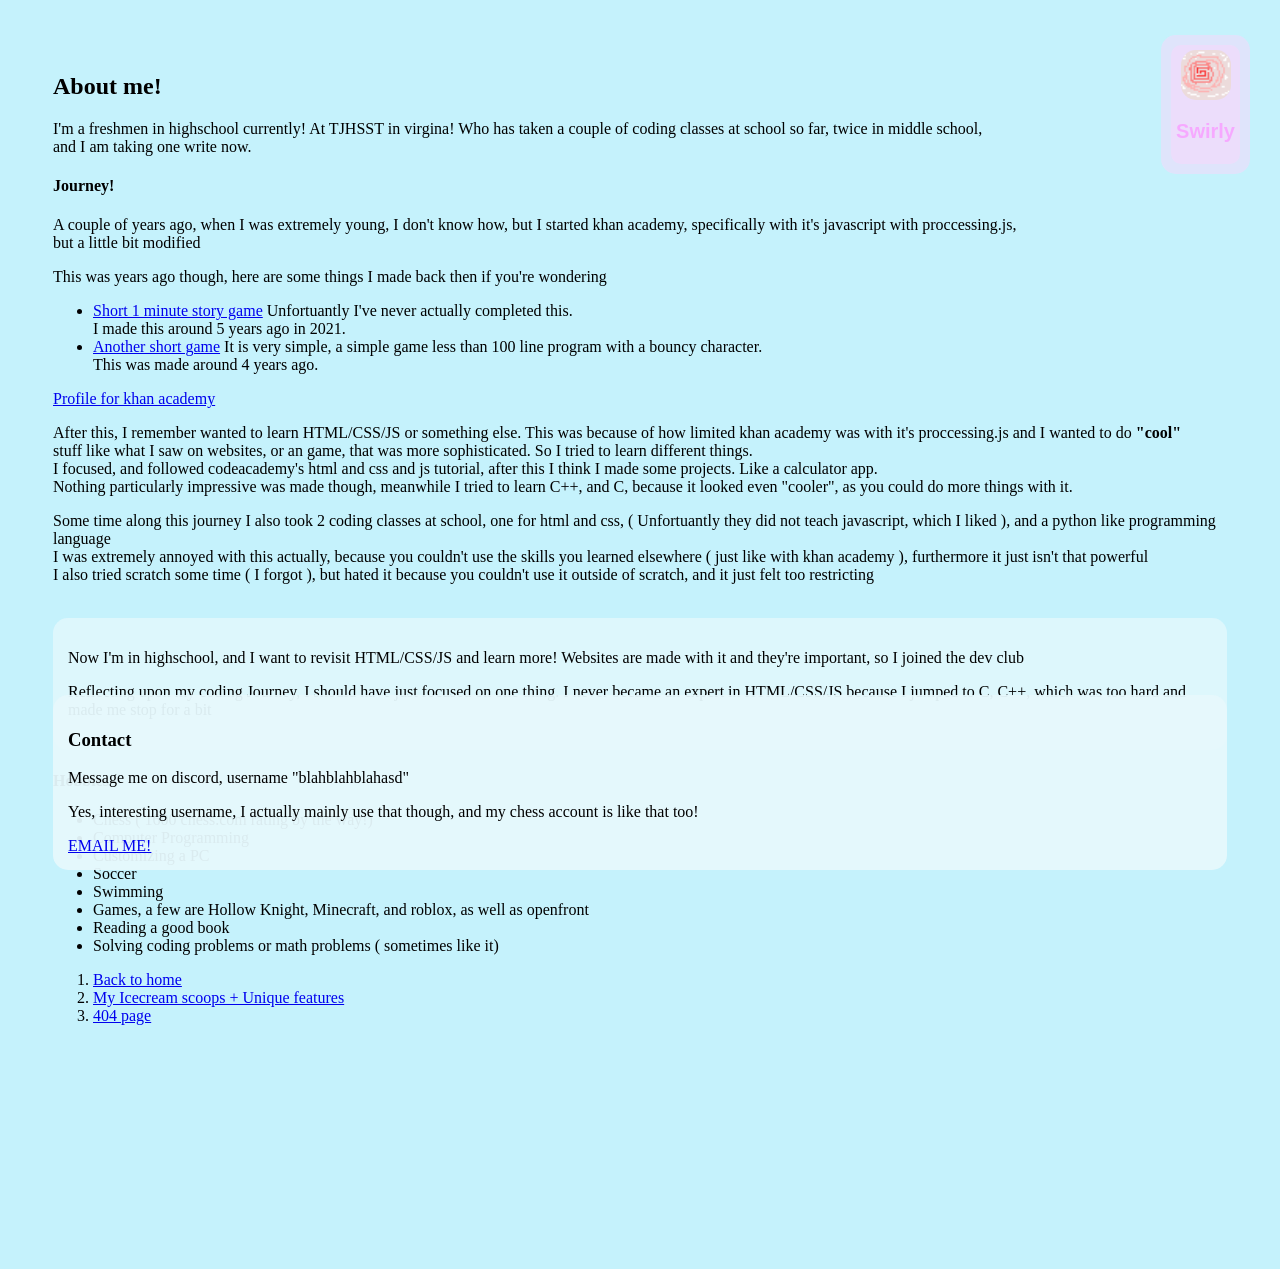
<file: aboutme.html>
<!DOCTYPE html>
<html>
<head>

    <title>Swirl!</title>
    <link rel="icon" type = "image/png" href ="Swirl-Logo.png">
    <link rel="stylesheet" href = "style.css">
</head>
<body>
<h2>About me!</h2>
  <p>I'm a freshmen in highschool currently! At TJHSST in virgina! Who has taken a couple of coding classes at school so far, twice in middle school,
  <br>  and I am taking one write now.</p>
  <h4>Journey!</h4>
  <p>A couple of years ago, when I was extremely young, I don't know how, but I started khan academy, specifically with it's javascript with proccessing.js, <br> but a little bit modified</p>
  <p>This was years ago though, here are some things I made back then if you're wondering</p>
  <ul>
    <li><a href ="https://www.khanacademy.org/computer-programming/new-uptde/5468082537447424">Short 1 minute story game</a> Unfortuantly I've never actually completed this.</li>
    I made this around 5 years ago in 2021.
    <li><a href="https://www.khanacademy.org/computer-programming/this-guy-is-exectied/4548667399258112">Another short game</a> It is very simple, a simple game less than 100 line program with a bouncy character.</li>
    This was made around 4 years ago.

  </ul>

    <a href = "https://www.khanacademy.org/profile/raiderprojects/">Profile for khan academy</a>
    <p>After this, I remember wanted to learn HTML/CSS/JS or something else. This was because of how limited khan academy was with it's proccessing.js and I wanted to do <strong>"cool"</strong><br>
    stuff like what I saw on websites, or an game, that was more sophisticated. So I tried to learn different things. <br>
    I focused, and followed codeacademy's html and css and js tutorial, after this I think I made some projects. Like a calculator app. <br>
    Nothing particularly impressive was made though, meanwhile I tried to learn C++, and C, because it looked even "cooler", as you could do more things with it. </p>
    <p>Some time along this journey I also took 2 coding classes at school, one for html and css, ( Unfortuantly they did not teach javascript, which I liked ), and a python like programming language
    <br> I was extremely annoyed with this actually, because you couldn't use the skills you learned elsewhere ( just like with khan academy ), furthermore it just isn't that powerful <br>
    I also tried scratch some time ( I forgot ), but hated it because you couldn't use it outside of scratch, and it just felt too restricting</p> <br>

    <div class = "boxy">
    <p>Now I'm in highschool, and I want to revisit HTML/CSS/JS and learn more! Websites are made with it and they're important, so I joined the dev club</p>
    <p>Reflecting upon my coding Journey, I should have just focused on one thing. I never became an expert in HTML/CSS/JS because I jumped to C, C++, which was too hard and made me stop for a bit</p>
    </div>
    <h4>Hobbies</h4>

  <ul>
      <li>Chess ( 1600 chess.com rating by the way!)
      </li>
      <li>Computer Programming</li>
      <li>Customizing a PC</li>
      <li>Soccer</li>
      <li>Swimming</li>
      <li>Games, a few are Hollow Knight, Minecraft, and roblox, as well as openfront</li>
      <li>Reading a good book</li>
      <li>Solving coding problems or math problems ( sometimes like it)</li>
  </ul>











<div id = "Logo"><a href ="secret.html"><button><img src = "Swirl-Logo.png" id = "swirly"><h2>Swirly</h2></button></a></div>
<ol>
<li><a href = "index.html">Back to home</a>
<li><a href = "scoops.html">My Icecream scoops + Unique features</a>
<li><a href ="404.html">404 page</a>
</ol>
</div>

<footer>
<div id = "Contact">
<h3>Contact</h3>
<p>Message me on discord, username "blahblahblahasd"</p>
<p>Yes, interesting username, I actually mainly use that though, and my chess account is like that too!</p>
<a href ='mailto:crop-gamma-snugly@duck.com'>EMAIL ME!</a>

</div>
</footer>

</body>
</html>
</file>
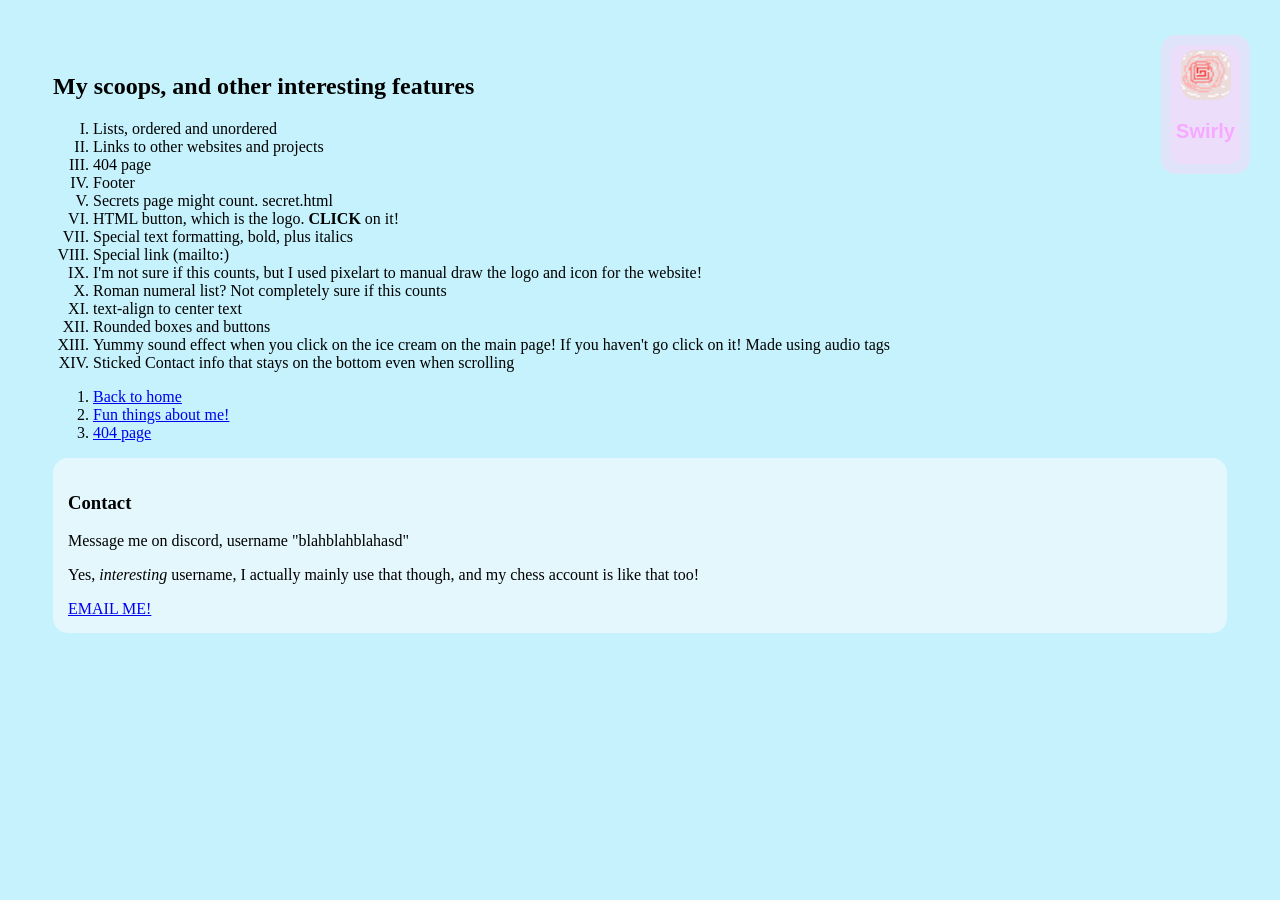
<file: scoops.html>
<!DOCTYPE html>
<html>
<head>

    <title>Swirl!</title>
    <link rel="icon" type = "image/png" href ="Swirl-Logo.png">
    <link rel="stylesheet" href = "style.css">
</head>
<body>
<h2>My scoops, and other interesting features</h2>
<ol type ="I">
  <li>Lists, ordered and unordered</li>
  <li>Links to other websites and projects</li>
  <li>404 page</li>
  <li>Footer</li>
  <li>Secrets page might count. secret.html</li>
  <li>HTML button, which is the logo. <strong>CLICK</strong> on it!</li>
  <li>Special text formatting, bold, plus italics </li>
  <li>Special link (mailto:)</li>
  <li>I'm not sure if this counts, but I used pixelart to manual draw the logo and icon for the website!</li>
  <li>Roman numeral list? Not completely sure if this counts</li>
  <li>text-align to center text</li>
  <li>Rounded boxes and buttons</li>
  <li>Yummy sound effect when you click on the ice cream on the main page! If you haven't go click on it! Made using audio tags</li>
  <li>Sticked Contact info that stays on the bottom even when scrolling</li>
</ol>




<div id = "Logo"><a href ="secret.html"><button><img src = "Swirl-Logo.png" id = "swirly"><h2>Swirly</h2></button></a></div>
<ol>
<li><a href = "index.html">Back to home</a>
<li><a href = "aboutme.html">Fun things about me!</a>
<li><a href ="404.html">404 page</a>
</ol>


<footer>
<div id = "Contact">
<h3>Contact</h3>
<p>Message me on discord, username "blahblahblahasd"</p>
<p>Yes, <em>interesting</em> username, I actually mainly use that though, and my chess account is like that too!</p>
<a href ='mailto:crop-gamma-snugly@duck.com'>EMAIL ME!</a>

</div>
</footer>

</body>
</html>
</file>
<file: style.css>
body{
  background:rgba(188, 240, 252, 0.851);
  padding:45px;
}
#swirl{
  height:100px;
  width:100px;
  
  
}
#centerthis{
  padding:15px;
  line-height:300px;
  text-align: center;
  font-size:100px;
  background-color:rgb(197, 255, 254);
  border-radius:20px;
}
.boxy{

  background:rgba(230, 248, 252, 0.749);
  padding:15px;
  border-radius:15px;
}
footer{
  position: sticky;
  bottom: 30px;
  background:rgba(230, 248, 252, 0.949);
  padding:15px;
  border-radius:15px;
}
#Links{

  padding:15px;
  background:rgba(230,248,252,0.85);
  border-radius:20px;
  
}
#Links:hover{
  background:rgba(230,248,252,1);
  
}
#Logo{
  position:absolute;
  top:35px;
  right:30px;
  padding:10px;
  color:rgb(246, 169, 255);
  background:rgb(249, 216, 252,0.5);
  border-radius:15px;
}
#Logo:hover{
  background:rgb(249, 216, 252,0.8);
  box-shadow: 7px 3px 3px rgb(236, 63, 255,0.7);
}
#Logo button{
  border:none;
  color:rgb(246, 169, 255);
  background:rgb(249, 216, 252,0.5);
  padding:5px;
  border-radius:10px;

}
#swirly{
  border-radius:15px;

  width:50px;
  height:50px;

}
</file>
